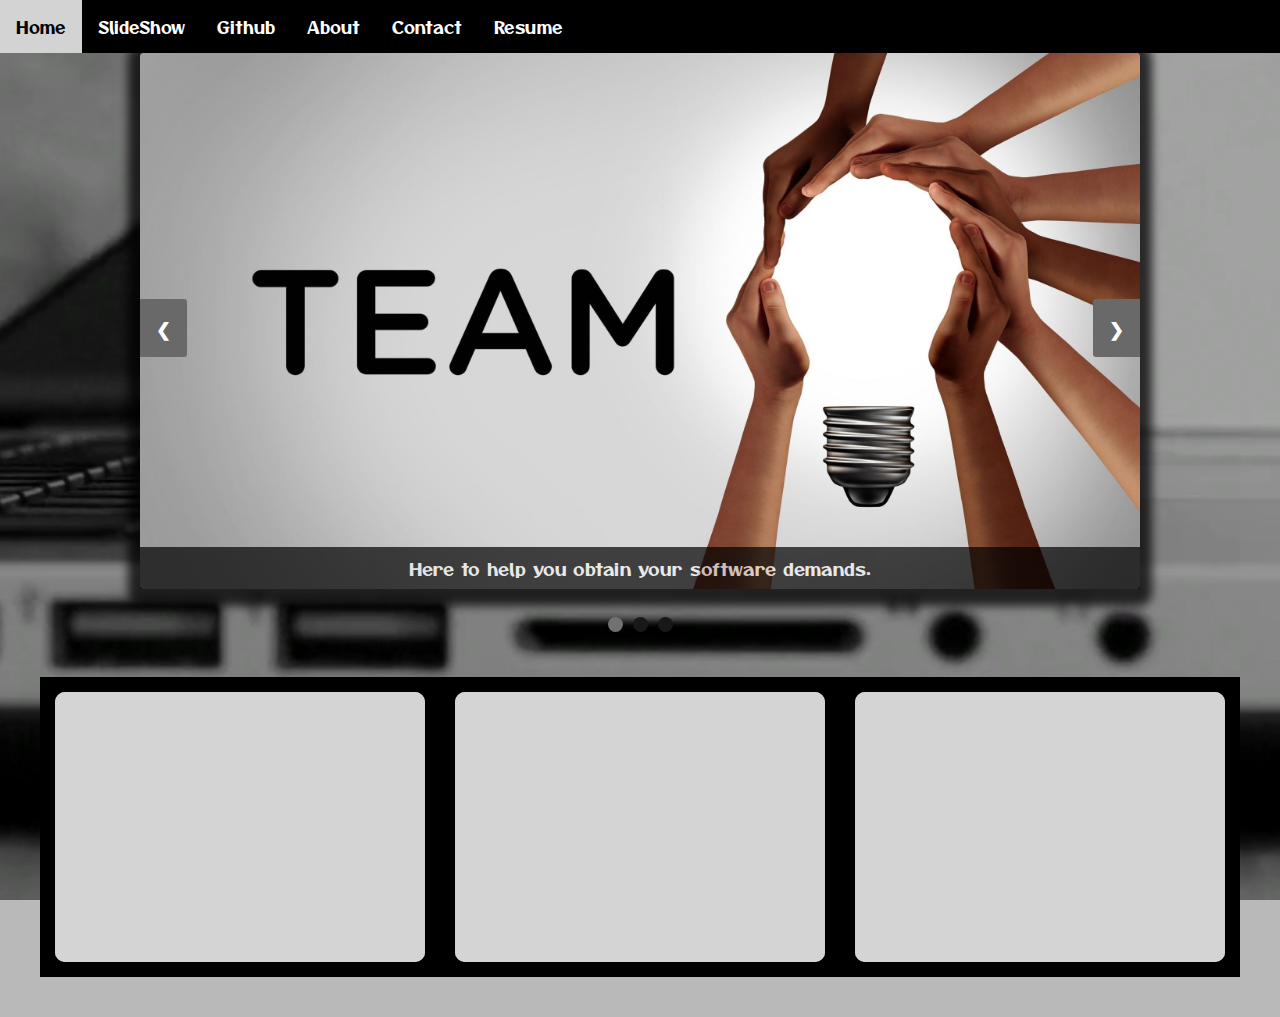
<file: index.html>
<!DOCTYPE html>
<html lang="en">
<head>
    <meta charset="UTF-8">
    <meta http-equiv="X-UA-Compatible" content="IE=edge">
    <meta name="viewport" content="width=device-width, initial-scale=1.0">
    <title>Portfolio</title>
    <link rel="stylesheet" href="./Portfolio_2.0.css">
    <link rel="preconnect" href="https://fonts.googleapis.com">
<link rel="preconnect" href="https://fonts.gstatic.com" crossorigin>
<link href="https://fonts.googleapis.com/css2?family=Otomanopee+One&display=swap" rel="stylesheet">
    <link rel="stylesheet" href="https://cdnjs.cloudflare.com/ajax/libs/font-awesome/5.15.3/css/all.min.css" integrity="sha512-iBBXm8fW90+nuLcSKlbmrPcLa0OT92xO1BIsZ+ywDWZCvqsWgccV3gFoRBv0z+8dLJgyAHIhR35VZc2oM/gI1w==" crossorigin="anonymous" referrerpolicy="no-referrer" />
</head>
<body>
    <div class="topnav" id="mytop">
        <a href="#home">Home</a>
        <a href="#SlideShow">SlideShow</a>
        <a href="#Github">Github</a>
        <a href="#About">About</a>
        <a href="#Contact">Contact</a>
        <a href="javascript:void(0);" class="icon" onclick="navFunction()">
            <i class="fa fa-bars"></i>
        </a>
        <a class="resume" href="https://docs.google.com/document/d/e/2PACX-1vS6p_WyMD9IBKg-bBhE-xe2Hzsm-nZYPga58bcxki5YNHXpmZW-BoVrLloR_I4MdJZsWZqWRtzClA5h/pub">Resume</a>
    </div>

                <!--------Video------------>
        <video autoplay muted loop id="myVideo">
            <source src="./img/Laptop_Vid.mp4" type="video/mp4">
        </video>

                <!-----Slideshow------>
<div class="slideshow-container">

<div class="mySlides fade">
    <img src="./img/team.jpg" style="width:100%">
    <div class="text">Here to help you obtain your software demands.</div>
    </div>
    
    <div class="mySlides fade">
        <img src="./img/html_css_js.jpeg" style="width:100%">
        <div class="text">Full stack developer, skilled in HTML,CSS,Javascript</div>
    </div>

    <div class="mySlides fade">
        <img src="./img/csharp_and_dotnet.png" style="width:100%">
        <div class="text">C# and the .NET Framework</div>
    </div>    
    
    <div class="mySlides fade">
        <img src="./img/python.jpg" style="width:100%">
        <div class="text">as well as the language, Python.</div>
    </div>
    
    <a class="prev" onclick="plusSlides(-1)">&#10094;</a>
    <a class="next" onclick="plusSlides(1)">&#10095;</a>
    
</div>
    <br>
    
<div style="text-align:center">
<span class="dot" onclick="currentSlide(1)"></span> 
<span class="dot" onclick="currentSlide(2)"></span> 
<span class="dot" onclick="currentSlide(3)"></span> 
</div>

<!-----Slideshow End------>

<span id="About">
    <div class="container">
            <div class="box">
                <div class="icon"><i class="fa fa-keyboard" aria-hidden="true"></i></div>
                <div class="content">
                    <h3>About me</h3>
                    <p>A young ambitious software developer who is determined to create optimal software for client demands.</p>
                </div>
    </div>
    </span>
    <span id="Github">
    <div class="box">
        <div class="icon"><i class="fab fa-github" aria-hidden="true"></i></div>
        <div class="content">
            <h3 id="#Github">Github</h3>
            <p><a href="https://github.com/michaelmtz10">https://github.com/michaelmtz10</a></p>
        </div>  
    </div>
    </span>
    <span id="Contact">
    <div class="box">
        <div class="icon"><i class="fa fa-envelope" aria-hidden="true"></i></div>
        <div class="content">
            <button onclick="document.getElementById('forms').style.display='block'" style="width:auto;">Sign Up</button>
        </div>
        <div id="forms" class="modal">
            <span onclick="document.getElementById('forms').style.display='none'" class="close" title="Close Modal">&times;</span>
            <form class="modal-content" action="/action_page.php">
              <div class="container1">
                <h1>Contact</h1>
                <p>Send me an email, to get in contact!</p>
            <label for="email"><b>Email</b></label>
            <input type="text" placeholder="Enter Email" name="email" required>
            <div class="clearfix">
                <button type="button" onclick="document.getElementById('forms').style.display='none'" class="cancelbtn">Cancel</button>
                <button type="submit" class="signupbtn">Contact me</button>
            </div>
            <div class="reachme">
                <div class="link"><a href="https://www.linkedin.com/in/michael-martinez-518535183/">LinkedIn </a></div>
                <div class="resy"><a href="https://docs.google.com/document/d/1YOv8acjxAZQGSsLxh5As4ATyOGnLal9r4_o3npejbPY/edit?usp=sharing"> Resume</a></div>
            </div>
    </span>
<script src="./Portfolio_js.js"></script>
</body>
</html>
</file>
<file: Portfolio_2.0.css>
body {
    margin: 0;
    font-family: 'Otomanopee One', sans-serif;
    background-color: rgb(185, 185, 185);
}

.topnav {
    overflow: hidden;
    background-color: rgb(0, 0, 0);
}

.topnav a {
    float: left;
    display: block;
    color: #ffffff;
    text-align: center;
    padding: 14px 16px;
    text-decoration: none;
    font-size: 17px;
}

.topnav a:hover {
    background-color: rgb(211, 211, 211);
    color: rgb(0, 0, 0);
}
.topnav .icon {
    display: none;
}

@media screen and (max-width: 600px) {
    .topnav a:not(:first-child) {display: none;}
    .topnav a.icon {
      float: right;
      display: block;
    }
  }
  
@media screen and (max-width: 600px) {
.topnav.responsive {position: relative;}
.topnav.responsive .icon {
    position: absolute;
    right: 0;
    top: 0;
}
.topnav.responsive a {
    float: none;
    display: block;
    text-align: left;
}
}
* {
    box-sizing: border-box
}


#myVideo {
    position: fixed;
    right: 0;
    bottom: 0;
    min-width: 100%; 
    min-height: 100%;
    z-index: -1;
  }

.mySlides {
    display: none
}
img {
    vertical-align: middle;
    border-radius: 4px;
}
.slideshow-container {
    max-width: 1000px;
    position: relative;
    margin: auto;
    box-shadow: 0px 5px 10px 12px rgb(0 0 0 / 75%);
    border-radius: 4px;
  }

  .prev, .next {
    cursor: pointer;
    position: absolute;
    top: 50%;
    width: auto;
    padding: 16px;
    margin-top: -22px;
    color: rgb(255, 255, 255);
    font-weight: bold;
    font-size: 18px;
    transition: 0.6s ease;
    border-radius: 0 3px 3px 0;
    user-select: none;
    background-color: dimgrey;
  }
  
  .next {
    right: 0;
    border-radius: 3px 0 0 3px;
  }
  .prev:hover, .next:hover {
    background-color: rgba(0,0,0,0.8);
  }
  .text {
    color: #f2f2f2;
    font-size: 18px;
    padding: 8px 18px;
    position: absolute;
    bottom: 0px;
    width: 100%;
    text-align: center;
    background-color: #000000;
    opacity: .7;
    font-family: 'Otomanopee One', sans-serif;
  }
  
  .dot {
    cursor: pointer;
    height: 15px;
    width: 15px;
    margin: 0 2px;
    background-color: rgb(24, 24, 24);
    border-radius: 50%;
    display: inline-block;
    transition: background-color 0.6s ease;
  }
  
  .active, .dot:hover {
    background-color: #717171;
  }
  
  .fade {
    -webkit-animation-name: fade;
    -webkit-animation-duration: 1.5s;
    animation-name: fade;
    animation-duration: 1.5s;
  }
  
  @-webkit-keyframes fade {
    from {opacity: .4} 
    to {opacity: 1}
  }
  
  @keyframes fade {
    from {opacity: .4} 
    to {opacity: 1}
  }
  
  /* On smaller screens, decrease text size */
  @media only screen and (max-width: 300px) {
    .prev, .next,.text {font-size: 11px}
  }

  .container{
    position: relative;
    width: 1200px;
    height: 300px;
    margin: 40px auto;
    background: rgb(0, 0, 0);
    }
.container .box{
    position: relative;
    width: calc(400px - 30px);
    height: calc(300px - 30px);
    background:rgb(214, 214, 214);
    float: left;
    margin: 15px;
    box-sizing: border-box;
    overflow: hidden;
    border-radius: 10px;
    opacity: 1;
    
   
}
.container .box .icon{
    position: absolute;
    top: 0;
    left: 0;
    width: 100%;
    height: 100%;
    background: rgb(212, 212, 212);
    transition: 0.5s;
    z-index: 1;
    
}

.container .box:hover .icon{
    top: 20px;
    left: calc(50% - 40px);
    width: 80px;
    height: 80px;
    border-radius: 50%;
}
.container .box .icon .fa{
    position: absolute;
    top: 50%;
    left: 50%;
    transform: translate(-50%, -50%);
    font-size: 80px;
    transition: 0.5s;
    color: rgb(0, 0, 0);
}
.container .box .icon .fab{
    position: absolute;
    top: 50%;
    left: 50%;
    transform: translate(-50%, -50%);
    font-size: 80px;
    transition: 0.5s;
    color: rgb(0, 0, 0);
}
.container .box:hover .icon .fab{
    font-size: 40px;
}

.container .box:hover .icon .fa{
    font-size: 40px;
}
.container .box .content{
    position: relative;
    top:100%;
    height: calc(100% -100px);
    text-align: center;
    padding: 20px;
    box-sizing: border-box;
    transition: 0.5s;
    align-items: center; 
}

.container .box:hover .content{
    top: 100px;
    opacity: 1;
}
.container .box .content h3{
    margin: 0;
    padding: 0;
    color: rgb(45, 0, 56);
    font-size: 24px;
  
}

.container .box .content p{
    margin: 0;
    padding: 0;
    color: rgb(0, 0, 0);
    font-size: 20px;
    font-family: sans-serif;
}
input{
    width: max-content;
}

input[type=submit] {

    width: 50%;
    background-color: #000000;
    color: white;
    padding: 4px 10px;
    margin: 2px 0;
    border: none;
    border-radius: 4px;
    
    cursor: pointer;
}

input[type=text], input[type=password] {
    width: 100%;
    padding: 15px;
    margin: 5px 0 22px 0;
    display: inline-block;
    border: none;
    background: #f1f1f1;    
}
  

  button {
    background-color: #000000;
    color: white;
    padding: 14px 20px;
    margin: 8px 0;
    border: none;
    cursor: pointer;
    width: 100%;
    opacity: 0.9;
}
  
  button:hover {
    opacity:1;
}
  
  .cancelbtn {
    padding: 14px 20px;
    background-color: #f44336;
}

  .cancelbtn, .signupbtn {
    float: left;
    width: 50%;
}
  
  .modal {
    display: none;
    position: fixed;
    z-index: 1; 
    left: 0;
    top: 0;
    width: 100%; 
    height: 100%; 
    overflow: auto; 
    background-color: none;
    padding-top: 50px;
    border: solid 3px black;
    border-radius: 8px;
}

  .modal-content {
    background-color: #fefefe;
    margin: 5% auto 15% auto; 
    border: 1px solid rgb(0, 0, 0);
    width: 80%; 
    text-align: left;
    padding: 14px 20px;
    border-radius: 4px;
}
  
  hr {
    border: 1px solid #f1f1f1;
    margin-bottom: 25px;
}
   
  .close {
    position: absolute;
    right: 35px;
    top: 15px;
    font-size: 40px;
    font-weight: bold;
    color: #f1f1f1;
}
  
  .close:hover,
  .close:focus {
    color: #fc5448;
    cursor: pointer;
}

  .clearfix::after {
    content: "";
    clear: both;
    display: table;
}
  
  @media screen and (max-width: 300px) {
    .cancelbtn, .signupbtn {
       width: 100%;
}
}
.reachme {
  display: flex;
  flex-direction: row;
  justify-content: center;
}
.link{
  margin: 0vh 2vh 0vh 0vh;
}
.resy {
  margin: 0vh 0vh 0vh 3vh;
}
</file>
